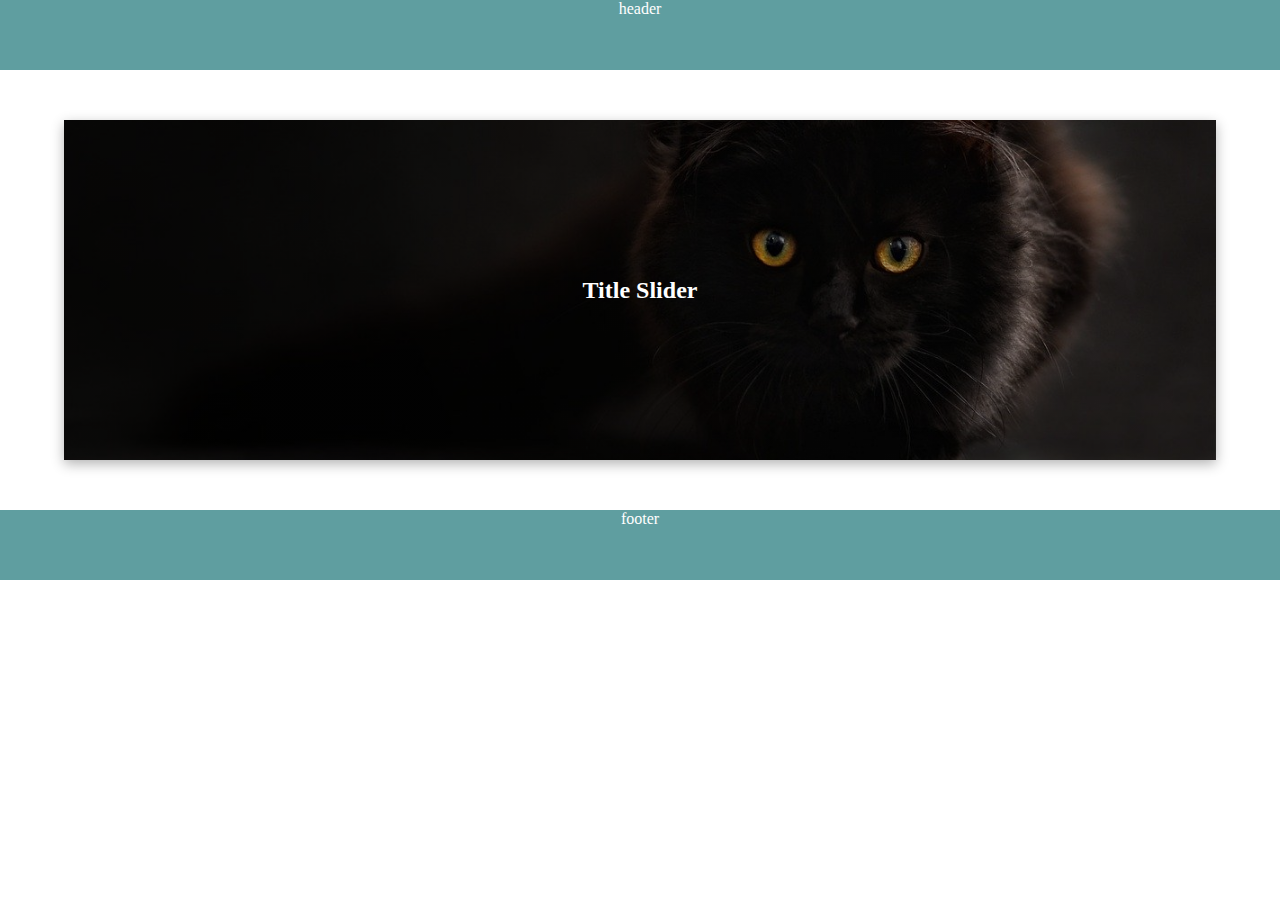
<file: slider-auto/index.html>
<!DOCTYPE html>
<html lang="es">
	<head>
		<meta charset="UTF-8" />
		<meta http-equiv="X-UA-Compatible" content="IE=edge" />
		<meta name="viewport" content="width=device-width, initial-scale=1.0" />
		<title>Slider auto</title>
		<link rel="stylesheet" href="./sass/style.css" />
	</head>

	<body>
		<header>header</header>

		<!--  
			section_name: contenedor de la seccion
		-->
		<div class="section_name">
			<!--  
				container_name: contenedor encargado del 
				responsive
			-->
			<div class="container_name">
				<!--  
					flexbox_name: contenedor definido para
					implementar flexbox
				-->
				<div class="flexbox_name">
					<!--  
						box_name: contenedor de mask_name y 1 tag-img
					-->
					<div class="box_name">
						<!--  
							mask_name: contenedor de 1 tag-h2
						-->
						<section class="mask_name">
							<!--  
								tag-h2: titulo del slider
							-->
							<h2>Title Slider</h2>
						</section>

						<!--  
							tag-h2: imagen del slider, es importante definirle
							el atributo name ya que lo requeriremos en javascript
						-->
						<img src="./assets/img/img-min-1.jpg" name="carusel" />
					</div>
				</div>
			</div>
		</div>

		<footer>footer</footer>

		<script src="./js/main.js"></script>
	</body>
</html>
</file>
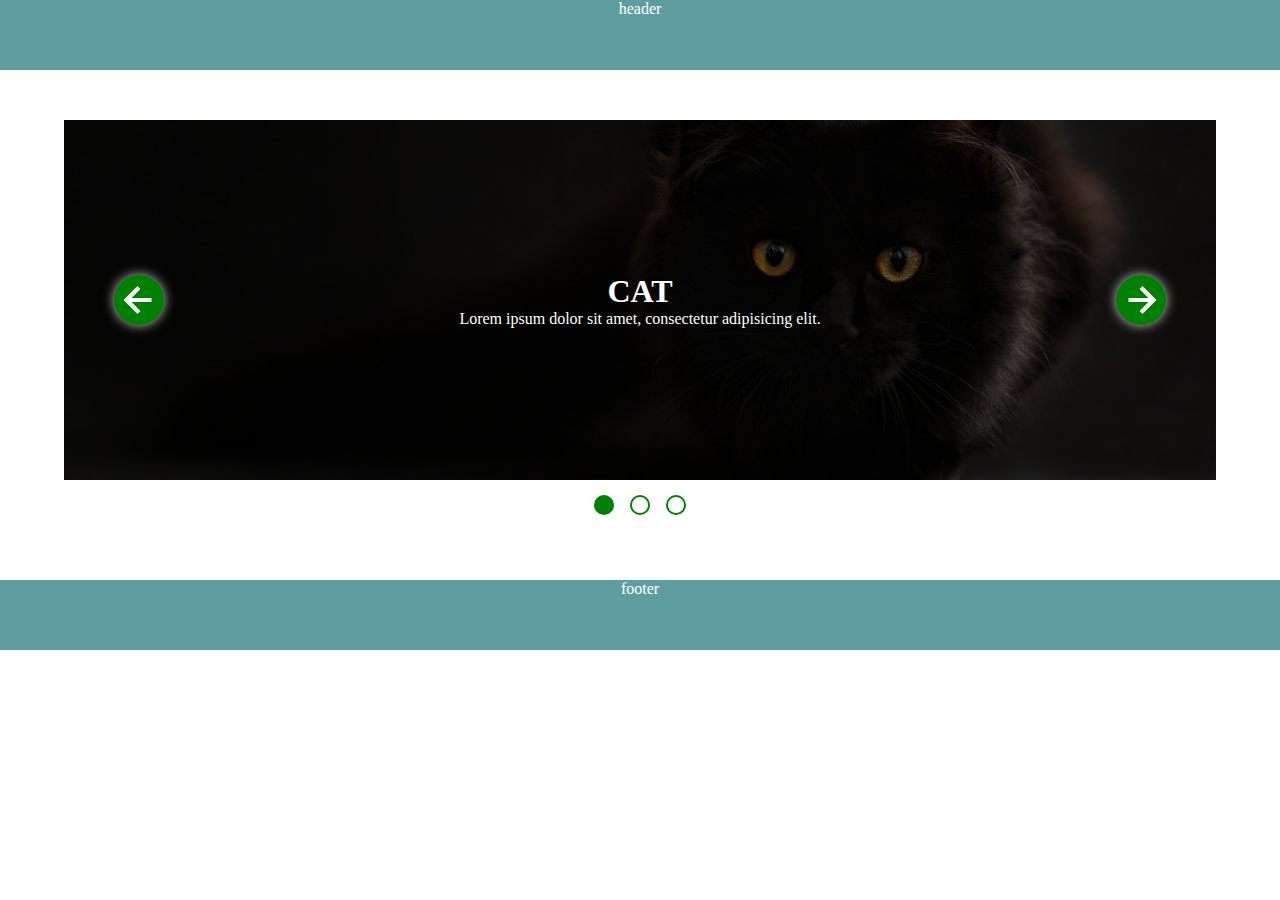
<file: slider-complete/index.html>
<!DOCTYPE html>
<html lang="es">
	<head>
		<meta charset="UTF-8" />
		<meta name="viewport" content="width=device-width, initial-scale=1.0" />
		<meta http-equiv="X-UA-Compatible" content="ie=edge" />
		<link rel="stylesheet" href="./sass/style.css" />
		<title>Slider complete</title>
	</head>

	<body>
		<header>header</header>

		<!--  
			section_name: contenedor de la seccion
		-->
		<div class="section_name">
			<!--  
				container_name: contenedor encargado del 
				responsive
			-->
			<div class="container_name">
				<!--  
					flexbox_name: contenedor definido para
					implementar flexbox
				-->
				<div class="flexbox_name">
					<!--  
						content_slider: contenedor de 3 box_slider y 
						1 box_icons
					-->
					<div class="content_slider">
						<!--  
							box_slider: contenedor de 1 slider_caption y 
							1 tag-img esta misma clase es implementada en
							javascript
						-->
						<div class="box_slider">
							<!--  
								slider_caption: contenedor de 1 tag-h3 y 
								1 tag-p
							-->
							<section class="slider_caption">
								<!--  
									tag-h3: titulo del slider
								-->
								<h3>CAT</h3>

								<!--  
									tag-p: parrafo del slider
								-->
								<p>Lorem ipsum dolor sit amet, consectetur adipisicing elit.</p>
							</section>

							<!--  
								tag-img: imagen del slider
							-->
							<img src="./assets/img/img-min-1.jpg" alt="img" />
						</div>

						<div class="box_slider">
							<section class="slider_caption">
								<h3>FOX</h3>

								<p>Lorem ipsum dolor sit amet, consectetur adipisicing elit.</p>
							</section>

							<img src="./assets/img/img-min-3.jpg" alt="img" />
						</div>

						<div class="box_slider">
							<section class="slider_caption">
								<h3>BEAR</h3>

								<p>Lorem ipsum dolor sit amet, consectetur adipisicing elit.</p>
							</section>

							<img src="./assets/img/img-min-4.jpg" alt="img" />
						</div>

						<!-- 
							box_icons: contenedor de 2 tag-svg 
						-->
						<div class="box_icons">
							<!--  
								tag-svg: icono para ir atras le definimos un ID
								para implementar esta tag en javascript
							-->
							<svg
								xmlns="http://www.w3.org/2000/svg"
								viewBox="0 0 24 24"
								id="icon-prev"
							>
								<path
									d="M12.707 17.293 8.414 13H18v-2H8.414l4.293-4.293-1.414-1.414L4.586 12l6.707 6.707z"
								></path>
							</svg>

							<!--  
								tag-svg: icono para ir adelante le definimos un ID
								para implementar esta tag en javascript
							-->
							<svg
								xmlns="http://www.w3.org/2000/svg"
								viewBox="0 0 24 24"
								id="icon-next"
							>
								<path
									d="m11.293 17.293 1.414 1.414L19.414 12l-6.707-6.707-1.414 1.414L15.586 11H6v2h9.586z"
								></path>
							</svg>
						</div>
					</div>

					<!-- 
						content_dots: contenedor de 3 tags-span 
					-->
					<div class="content_dots">
						<!--  
							tag-span: las implementamos para crear los 
							marcadores del slider le definimos un clase
							para implementar esta tag en javascript
						-->
						<span class="dot_slider"></span>
						<span class="dot_slider"></span>
						<span class="dot_slider"></span>
					</div>
				</div>
			</div>
		</div>

		<footer>footer</footer>

		<!-- Script Js -->
		<script src="./js/main.js"></script>
	</body>
</html>
</file>
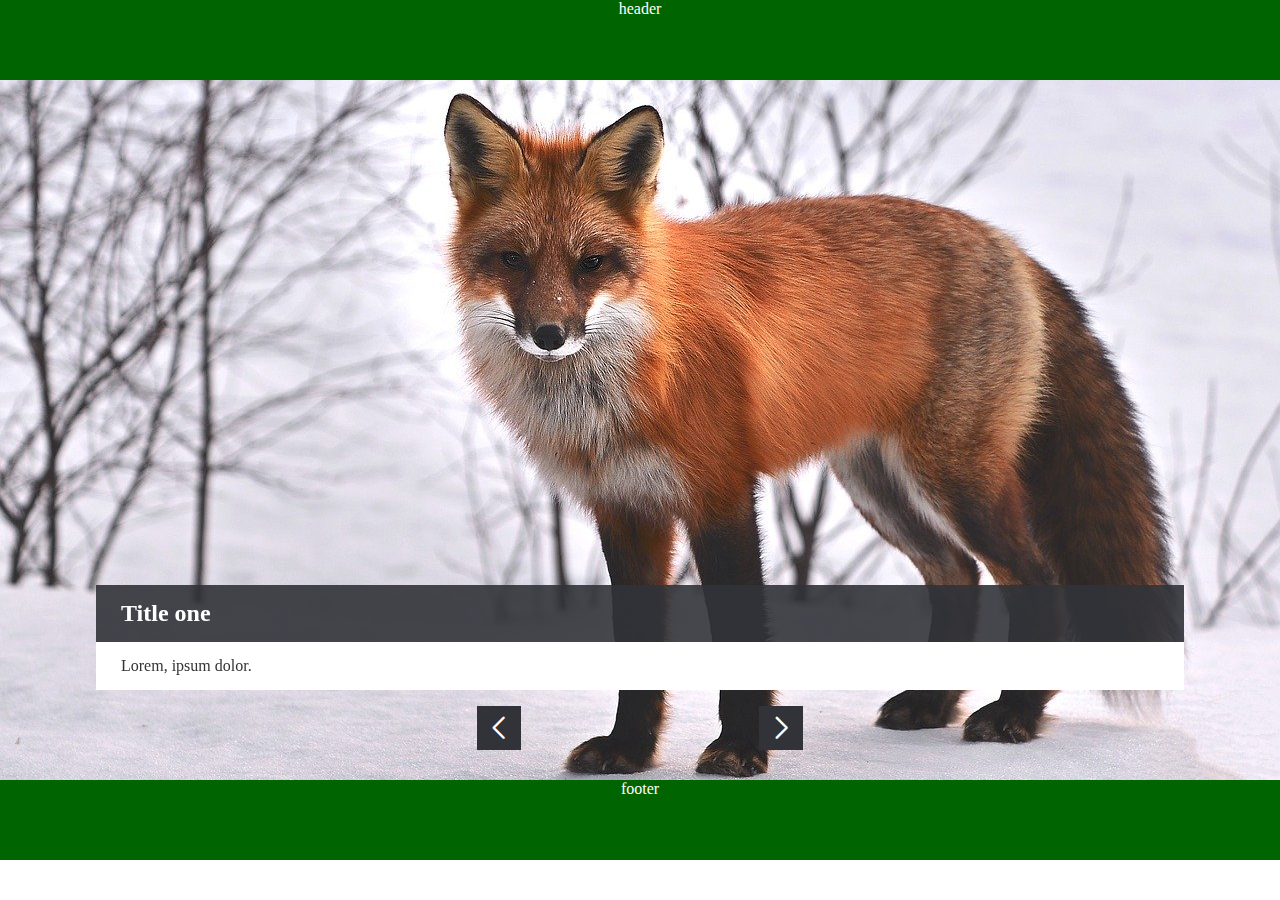
<file: slider-mascara/index.html>
<!DOCTYPE html>
<html lang="es">
<head>
    <meta charset="UTF-8">
    <meta http-equiv="X-UA-Compatible" content="IE=edge">
    <meta name="viewport" content="width=device-width, initial-scale=1.0">
    <title>Slider mascara</title>
    <link rel="stylesheet" href="./sass/style.css">
    <!-- Swiper Carrusel -->
		<link
        rel="stylesheet"
        href="https://unpkg.com/swiper/swiper-bundle.min.css"
    />
</head>
<body>
    <header>header</header>

    <!-- 
        seccion_name: contenedor de la seccion
    -->
    <div class="section_name">
        <!--  
            container_name: contenedor encargado
            del responsive
        -->
        <div class="container_name">
            <!--  
                flexbox_name: contenedor definido
                para implementar flebox
            -->
            <div class="flexbox_name">
                <!-- 
                    swiper: contenedor de swiper-wrapper la
                    clase mySwiper es implementada en javascript
                -->
                <div class="swiper mySwiper">
                    <!-- 
                        swiper: contenedor de swiper-slide
                    -->
                    <div class="swiper-wrapper">
                        <!-- 
                            swiper-slide: contenedor de box_name y 1 tag-img 
                            elementos que conforman el slider
                        -->
                        <div class="swiper-slide">
                            <!-- 
                                box_name: contiene 1 tag-h2 y 1 tag-p
                            -->
                            <div class="box_name">	
                               <!-- 
                                    tag-h2: implementada para el titulo del
                                    slider
                                -->
                                <h2>Title one</h2>
                                
                                <!--  
                                    tag-p: etiqueta implementada para el parrafo
                                    del slider
                                -->
                                <p>Lorem, ipsum dolor.</p>
                            </div>

                            <!--  
                                tag-img: imagen del slider
                            -->
                            <img src="./assets/img/img-min-3.jpg" alt="img" />
                        </div>

                        <div class="swiper-slide">
                            <div class="box_name">					
                                <h2>Title two</h2>
                                
                                <p>Lorem, ipsum dolor.</p>
                            </div>

                            <img src="./assets/img/img-min-7.jpg" alt="img" />
                        </div>

                        <div class="swiper-slide">
                            <div class="box_name">					
                                <h2>Title three</h2>
                                
                                <p>Lorem ipsum dolor sit amet.</p>
                            </div>

                            <img src="./assets/img/img-min-4.jpg" alt="img" />
                        </div>
                    </div>
                </div>

                <!--  
                    content_icon_slider: contenedor de los 
                    iconos next y prev del slider
                -->
                <div class="box_icon_slider">
                    <!--  
                        swiper-button-prev y swiper-button-next: 
                        estas clases son implementadas en javascript
                    -->
                    <div class="swiper-button-prev"></div>
                    <div class="swiper-button-next"></div>
                </div>
            </div>
        </div>
    </div>

    <footer>footer</footer>

    <!-- Swiper JS -->
	<script src="https://unpkg.com/swiper/swiper-bundle.min.js"></script>
    <script src="./js/main.js"></script>
</body>
</html>
</file>
<file: slider-auto/sass/style.css>
* {
  margin: 0;
  padding: 0;
  -webkit-box-sizing: border-box;
          box-sizing: border-box;
}

header,
footer {
  text-align: center;
  background-color: cadetblue;
  color: #fff;
  height: 70px;
}

/*
	section_name: contenedor definido para implementar
	margin o padding con el fin de separar las secciones
	entre si
*/
.section_name {
  padding: 50px 0;
  /*
		container_name: contenedor definido para manejar
		el responsive implementando width
	*/
}

.section_name .container_name {
  width: 90%;
  margin: 0 auto;
  /*
			flexbox_name: contenedor definido para 
			implementar flexbox si se requiere
		*/
}

.section_name .container_name .flexbox_name {
  /*
				box_name: definimos position: relative ya que su elemento
                hijo tiene un position: absolute; este contenedor es el 
                encargado de darle el ancho y alto al slider
			*/
}

.section_name .container_name .flexbox_name .box_name {
  position: relative;
  height: 340px;
  -webkit-box-shadow: 0 4px 12px 0 rgba(0, 0, 0, 0.3);
          box-shadow: 0 4px 12px 0 rgba(0, 0, 0, 0.3);
  /*
                    mask_name: definimos position: absolute de esta manera
                    la imagen pasa a estar detras de este contenedor haciendo
                    uso de las propiedades top, left, right y bottom este 
                    toma todo el ancho del contenedor padre finalmente
                    definimos flexbox y sus propiedades justify-content y
                    align-items para centrar la mascara vertical y horizontalmente
                */
  /*
                    tag-img: la propiedad vertical-align: top 
                    remueve el espaciado que genera el navegador
                    en las tag-img, es importante definir un width
                    y height igual al de su contenedor padre mas la
                    propiedad object-fit: cover; para que esta se 
                    ajuste al contenedor 
                */
}

.section_name .container_name .flexbox_name .box_name .mask_name {
  position: absolute;
  top: 0;
  left: 0;
  right: 0;
  bottom: 0;
  display: -webkit-box;
  display: -ms-flexbox;
  display: flex;
  -ms-flex-pack: distribute;
      justify-content: space-around;
  -webkit-box-align: center;
      -ms-flex-align: center;
          align-items: center;
  background: -webkit-gradient(linear, left top, right top, from(rgba(0, 0, 0, 0.6)), to(rgba(0, 0, 0, 0.3)));
  background: linear-gradient(to right, rgba(0, 0, 0, 0.6), rgba(0, 0, 0, 0.3));
  color: #fff;
}

.section_name .container_name .flexbox_name .box_name img {
  vertical-align: top;
  width: 100%;
  height: 100%;
  -o-object-fit: cover;
     object-fit: cover;
}
/*# sourceMappingURL=style.css.map */
</file>
<file: slider-complete/sass/style.css>
@charset "UTF-8";
* {
  margin: 0;
  padding: 0;
  -webkit-box-sizing: border-box;
          box-sizing: border-box;
}

header,
footer {
  text-align: center;
  background-color: cadetblue;
  color: #fff;
  height: 70px;
}

/*
	section_name: contenedor definido para implementar
	margin o padding con el fin de separar las secciones
	entre si
*/
.section_name {
  padding: 50px 0;
  /*
		container_name: contenedor definido para manejar
		el responsive implementando width
	*/
}

.section_name .container_name {
  width: 90%;
  margin: 0 auto;
  /*
			flexbox_name: contenedor definido para 
			implementar flexbox si se requiere
		*/
}

.section_name .container_name .flexbox_name {
  /*
				box_name: definimos position: relative ya que sus elementos
                hijos pueden tener position: absolute; este contenedor es el 
                encargado de darle el ancho y alto al slider
			*/
  /*
                content_dots: definimos flexbox y sus propiedades justify-content
                y align-items mas un height para centrar los puntos marcadores
                del slider horizontal y verticalmente
            */
}

.section_name .container_name .flexbox_name .content_slider {
  position: relative;
  height: 360px;
  /*
                    box_slider: para este contenedor definimos un height heredado
                    de su contenedor padre content_slider de esta manera todos
                    los elementos que este contenga se van a ajustar a esta 
                    altura
                */
  /*
                    box_icons: definimos position: absolute de esta manera
                    la imagen pasa a estar detras de este contenedor haciendo
                    uso de las propiedades top, left, right y un height heredado
                    este toma todo el ancho de su contenedor padre finalmente
                    definimos flexbox y sus propiedades justify-content y
                    align-items para centrar la mascara vertical y horizontalmente
                */
}

.section_name .container_name .flexbox_name .content_slider .box_slider {
  height: inherit;
  /*
                        slider_caption: definimos position: absolute de esta manera
                        la imagen pasa a estar detras de este contenedor haciendo
                        uso de las propiedades top, left, right y un height heredado
                        este toma todo el ancho de su contenedor padre finalmente
                        definimos flexbox y sus propiedades justify-content y
                        align-items para centrar la mascara vertical y horizontalmente
                    */
  /*
                        tag-img: la propiedad vertical-align: top 
                        remueve el espaciado que genera el navegador
                        en las tag-img, es importante definir un width
                        y height igual al de su contenedor padre mas la
                        propiedad object-fit: cover; para que esta se 
                        ajuste al contenedor 
                    */
}

.section_name .container_name .flexbox_name .content_slider .box_slider .slider_caption {
  position: absolute;
  top: 0;
  left: 0;
  right: 0;
  height: inherit;
  display: -webkit-box;
  display: -ms-flexbox;
  display: flex;
  -webkit-box-orient: vertical;
  -webkit-box-direction: normal;
      -ms-flex-direction: column;
          flex-direction: column;
  -webkit-box-align: center;
      -ms-flex-align: center;
          align-items: center;
  -webkit-box-pack: center;
      -ms-flex-pack: center;
          justify-content: center;
  background-color: rgba(0, 0, 0, 0.616);
  /*
                            tag-h3
                        */
  /*
                            tag-p
                        */
}

.section_name .container_name .flexbox_name .content_slider .box_slider .slider_caption h3 {
  font-size: 2rem;
  margin-bottom: 0;
  color: white;
}

.section_name .container_name .flexbox_name .content_slider .box_slider .slider_caption p {
  margin-bottom: 0;
  color: white;
  /*
                                @query 991px <== : removemos de la vista el
                                parrafo
                            */
}

@media (max-width: 991px) {
  .section_name .container_name .flexbox_name .content_slider .box_slider .slider_caption p {
    display: none;
  }
}

.section_name .container_name .flexbox_name .content_slider .box_slider img {
  vertical-align: top;
  width: 100%;
  height: inherit;
  -o-object-fit: cover;
     object-fit: cover;
}

.section_name .container_name .flexbox_name .content_slider .box_icons {
  position: absolute;
  top: 0;
  left: 0;
  right: 0;
  height: inherit;
  display: -webkit-box;
  display: -ms-flexbox;
  display: flex;
  -webkit-box-pack: justify;
      -ms-flex-pack: justify;
          justify-content: space-between;
  -webkit-box-align: center;
      -ms-flex-align: center;
          align-items: center;
  /*
                        tag-svg
                    */
}

.section_name .container_name .flexbox_name .content_slider .box_icons svg {
  background-color: green;
  fill: white;
  width: 50px;
  height: 50px;
  border-radius: 100%;
  margin: 0 50px;
  -webkit-box-shadow: 0 0 12px 0 #ccc;
          box-shadow: 0 0 12px 0 #ccc;
  cursor: pointer;
}

.section_name .container_name .flexbox_name .content_dots {
  display: -webkit-box;
  display: -ms-flexbox;
  display: flex;
  -webkit-box-pack: center;
      -ms-flex-pack: center;
          justify-content: center;
  height: 50px;
  -webkit-box-align: center;
      -ms-flex-align: center;
          align-items: center;
  /*  
                    dot_slider: implementamos display: block para
                    poder darles width y height a la tag-span que
                    por defecto su display es inline luego con las
                    propieades border, border-radius y margin terminamos
                    de darle el forma a los puntos
                */
}

.section_name .container_name .flexbox_name .content_dots .dot_slider {
  display: block;
  width: 20px;
  height: 20px;
  border: 2px solid green;
  border-radius: 100%;
  margin: 0 8px;
  -webkit-transition: background-color 0.3s;
  transition: background-color 0.3s;
  cursor: pointer;
  /*
                        cuando hacemos :hover sobr este elemento
                        cambiamos el color de fondo
                    */
  /*
                        js_dot_active: clase añadida con javascript que 
                        añade un background al punto que se encuentra
                        activo
                    */
}

.section_name .container_name .flexbox_name .content_dots .dot_slider:hover {
  background-color: green;
}

.section_name .container_name .flexbox_name .content_dots .dot_slider.js_dot_active {
  background-color: green;
}
/*# sourceMappingURL=style.css.map */
</file>
<file: slider-mascara/sass/style.css>
@charset "UTF-8";
* {
  margin: 0;
  padding: 0;
  box-sizing: border-box;
}

header, footer {
  text-align: center;
  color: #fff;
  background-color: darkgreen;
  height: 80px;
}

/*
    section_name: contenedor definido para implementar
    margin o padding con el fin de separar las secciones
    entre si
*/
.section_name {
  /*
         container_name: contenedor definido para manejar
         el responsive implementando width
     */
}
.section_name .container_name {
  /*
            flexbox_name: contenedor definido para
            implementar flebox si se requiere
        */
}
.section_name .container_name .flexbox_name {
  /*
  	swiper
  */
  /*
      box_icon_slider: definimos relative debido a que
      a sus hijos les definimos absolute, finalmente 
      margin: 0 auto para centrar el contenedor
  */
}
.section_name .container_name .flexbox_name .swiper {
  /*
      swiper-wrapper
  */
}
.section_name .container_name .flexbox_name .swiper .swiper-wrapper {
  /*
      swiper-slide: definimos relative debido a que
      a sus hijos les definimos absolute, implementamos
      flexbox con su propiedad justify-content para
      centrar los elementos horizontalmente es muy 
      importante definirle un height con el cual
      manipulamos la altura de este contenedor para
      evitar espaciados que generan un desmaquetado
  */
}
.section_name .container_name .flexbox_name .swiper .swiper-wrapper .swiper-slide {
  position: relative;
  display: flex;
  justify-content: center;
  height: 700px;
  /*
      @query 767px <== : cambiamos la altura del
      contenedor
  */
  /*
                        box_name: implementamos absolute y su propiedad
                        bottom para posicionar este contenedor y que la
                        tag-img quede por detras de este
                    */
  /*
  	tag-img: la propiedad vertical-align: top remueve un
                        pequeño espaciado que genera el navegador en las tag-img
                        es importante definirle un width y height igual al de su 
                        contenedor padre mas la propiedad object-fit: cover 
                        para que se ajuste al contenedor
  */
}
@media (max-width: 767px) {
  .section_name .container_name .flexbox_name .swiper .swiper-wrapper .swiper-slide {
    height: 400px;
  }
}
.section_name .container_name .flexbox_name .swiper .swiper-wrapper .swiper-slide .box_name {
  position: absolute;
  bottom: 90px;
  /*
                           @query 991px <== : definimos un width para esta medida
                       */
  /*
      @query 992px ==> : definimos un width para esta medida
  */
  /*
      tag-h2
  */
  /*
      tag-p
  */
}
@media (max-width: 991px) {
  .section_name .container_name .flexbox_name .swiper .swiper-wrapper .swiper-slide .box_name {
    width: 90%;
  }
}
@media (min-width: 992px) {
  .section_name .container_name .flexbox_name .swiper .swiper-wrapper .swiper-slide .box_name {
    width: 85%;
  }
}
.section_name .container_name .flexbox_name .swiper .swiper-wrapper .swiper-slide .box_name h2 {
  background-color: rgba(49, 51, 56, 0.9);
  color: #fff;
  padding: 15px 25px;
}
.section_name .container_name .flexbox_name .swiper .swiper-wrapper .swiper-slide .box_name p {
  background-color: #fff;
  color: #333;
  padding: 15px 25px;
}
.section_name .container_name .flexbox_name .swiper .swiper-wrapper .swiper-slide img {
  vertical-align: top;
  width: 100%;
  height: 100%;
  -o-object-fit: cover;
     object-fit: cover;
}
.section_name .container_name .flexbox_name .box_icon_slider {
  position: relative;
  margin: 0 auto;
  /*
      @query 991px <== : definimos un width para esta medida
  */
  /*
      @query 992px ==> : definimos un width para esta medida
  */
  /*
      swiper-button-next, swiper-button-prev: debido a que estas tags
      tienen por defecto positon: absolute definimos top: auto y 
      bottom para posicionar los iconos del slider, margin-top lo
      usamos para remover un margen que tienen estas tags por defecto
  */
  /*
      swiper-button-next: definiendo la propiedad right 
      podemos determinar la posicion de este icono
  */
  /*
      swiper-button-prev: definiendo la propiedad left 
      podemos determinar la posicion de este icono
  */
}
@media (max-width: 991px) {
  .section_name .container_name .flexbox_name .box_icon_slider {
    width: 90%;
  }
}
@media (min-width: 992px) {
  .section_name .container_name .flexbox_name .box_icon_slider {
    width: 85%;
  }
}
.section_name .container_name .flexbox_name .box_icon_slider .swiper-button-next,
.section_name .container_name .flexbox_name .box_icon_slider .swiper-button-prev {
  top: auto;
  bottom: 30px;
  background-color: #313338;
  width: 44px;
  height: 44px;
  margin-top: 0;
  transition: 0.3s;
  /*
      swiper-button-next:after, swiper-button-prev:after: para 
      cambiar estas propiedades debemos definirlas en estas clases
  */
  /*
      swiper-button-disabled: modificando esta propiedad
      hacemos visible el icono del slider
  */
}
.section_name .container_name .flexbox_name .box_icon_slider .swiper-button-next:hover,
.section_name .container_name .flexbox_name .box_icon_slider .swiper-button-prev:hover {
  background-color: #007bff;
}
.section_name .container_name .flexbox_name .box_icon_slider .swiper-button-next:after,
.section_name .container_name .flexbox_name .box_icon_slider .swiper-button-prev:after {
  color: #fff;
  font-size: 22px;
  font-weight: bold;
}
.section_name .container_name .flexbox_name .box_icon_slider .swiper-button-next.swiper-button-disabled,
.section_name .container_name .flexbox_name .box_icon_slider .swiper-button-prev.swiper-button-disabled {
  opacity: 1;
  cursor: pointer;
  pointer-events: visible;
}
.section_name .container_name .flexbox_name .box_icon_slider .swiper-button-next {
  right: 35%;
}
.section_name .container_name .flexbox_name .box_icon_slider .swiper-button-prev {
  left: 35%;
}/*# sourceMappingURL=style.css.map */
</file>
